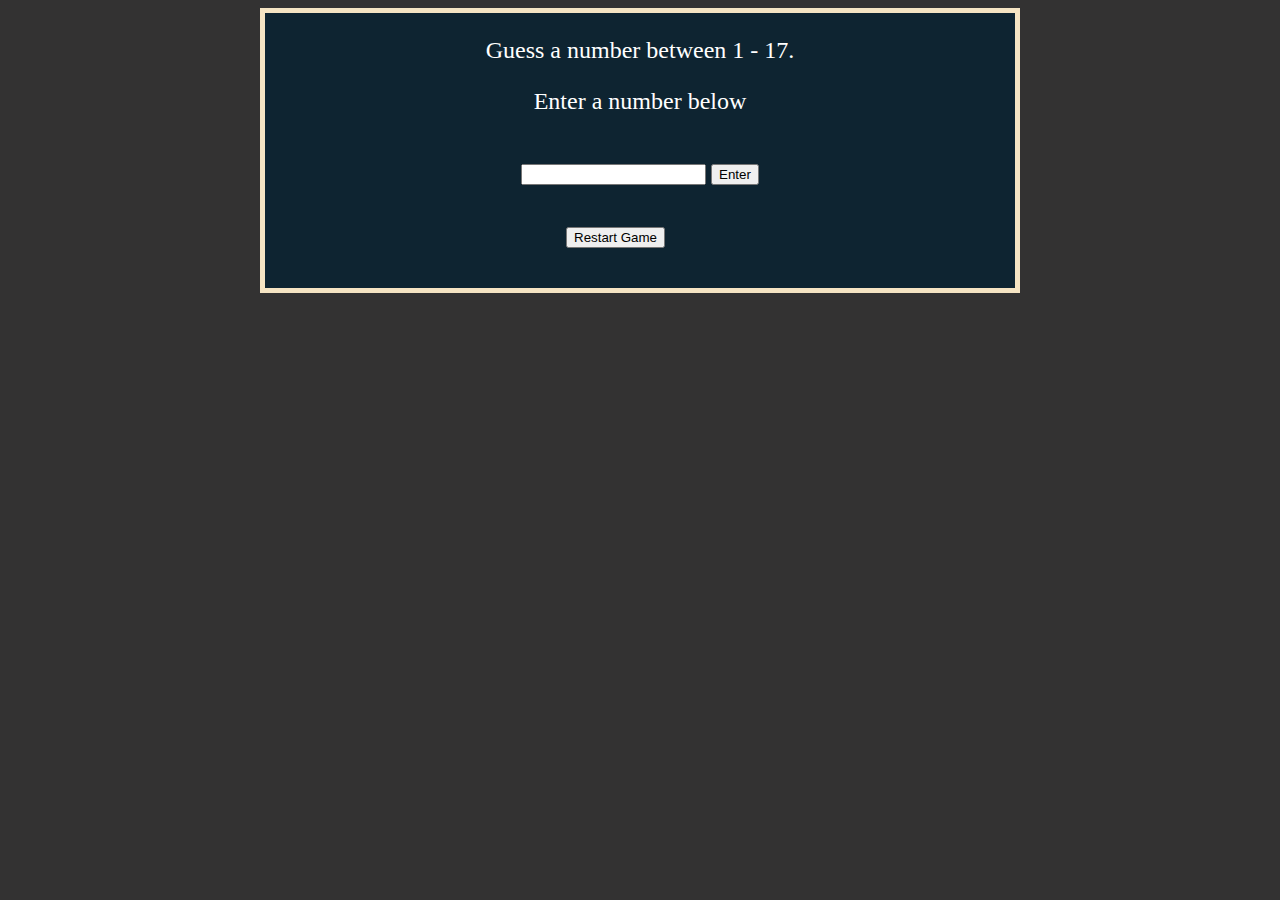
<file: 1_Geussing_game/index.html>
<!DOCTYPE html>
<html lang="en">
<head>
    <meta charset="UTF-8">
    <meta http-equiv="X-UA-Compatible" content="IE=edge">
    <meta name="viewport" content="width=device-width, initial-scale=1.0">
    <script defer src="script.js"></script>
    <link rel="stylesheet" href="style.css">
    <title>Geussing game</title>
</head>
<body>
    <div id="container">
        <p>Guess a number between 1 - 17.</p>
        <p id="outputText">Enter a number below</p>
        <input type="number" id="userInput"><button id="btn">Enter</button>
        <button class="restart-btn">Restart Game</button>
    </div>
    
</body>
</html>
</file>
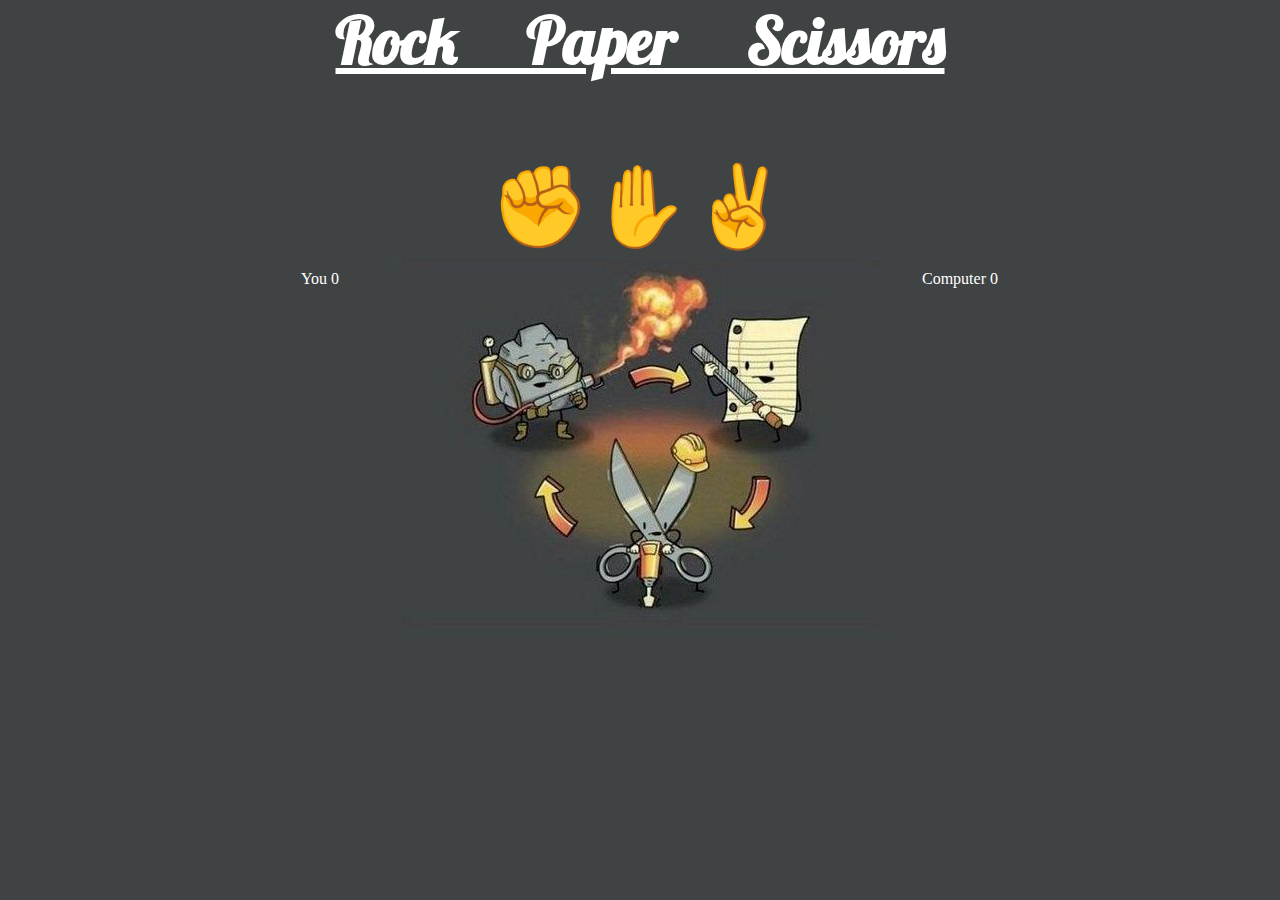
<file: 2_rock_paper_scissors/index.html>
<!DOCTYPE html>
<html lang="en">
<head>
    <meta charset="UTF-8">
    <meta http-equiv="X-UA-Compatible" content="IE=edge">
    <meta name="viewport" content="width=device-width, initial-scale=1.0">
    <script defer src="script.js"></script>
    <link rel="stylesheet" href="style.css">
    <link rel="preconnect" href="https://fonts.googleapis.com">
<link rel="preconnect" href="https://fonts.gstatic.com" crossorigin>
<link href="https://fonts.googleapis.com/css2?family=Arapey&family=Lato:wght@700&family=Lobster&family=Montserrat:wght@500&family=Oleo+Script&family=Open+Sans:wght@600&family=Roboto:wght@500&display=swap" rel="stylesheet">
    <title>Document</title>
</head>
<body>
    <header class="head">
        <h1><u>Rock &nbsp;&nbsp;&nbsp; Paper &nbsp;&nbsp;&nbsp; Scissors</u></h1>
    </header>
        <div class="selections">
            <button class="selection" data-selection="rock">✊</button>
            <button class="selection" data-selection="paper">✋</button>
            <button class="selection" data-selection="scissors">✌️</button>
        </div>
        <div class="results">
            <div class="span">
                You
            <span class="results-score" data-your-score>0</span>
            </div>
        <div class="span" data-final-column>
                Computer
            <span class="results-score" data-computer-score>0</span>
        </div>
        <!-- <div class="result-selection winner">✊</div>
        <div class="result-selection">✌️</div> -->
    </div>

</body>
</html>
</file>
<file: 1_Geussing_game/style.css>
body{   
    background-color: #333232;
}

p{
    color: White;
    font-size: 24px;
}

#container{
    position: relative;
    background-color: #0E2431;
    border: 5px solid #f5e4c3;
    height: 275px;
    width: 750px;
    margin: auto;
    text-align: center;
}

#input{
    width: 100px;
    margin: 25px auto;
}

#btn{
    margin: 25px auto auto 5px;
}

.restart-btn {
    position: absolute;
    bottom: 40px;
    right: 350px;
}
</file>
<file: 2_rock_paper_scissors/style.css>
* {
    box-sizing: border-box;
    padding: 0;
    margin: 0%;
}


body {
    background-image: url("5580240.jpg");
    background-position-x: center;
    background-color: #3F4444;
 }

.head {
    color: white;
    text-align: center;
    font-family: 'Lobster', cursive;
    font-weight: 400;
    font-size: xx-large;
}

.selections {
    display: flex;
    justify-content: center;
    margin-top: 80px;

}

.selection {
    background: none;
    border: none;
    outline: none;
    cursor: pointer;
    font-size: 5rem;
    transition: 100ms;
}

.selection:hover {
    transform: scale(1.2);
}

.results {
    margin-top: 1rem;
    display: grid;
    justify-content: center;
    grid-template-columns: repeat(2, 1fr);
    justify-items: center;
    align-items: center;
}

.result-score {
    margin-left: .1rem;
    font-size: .5rem;
    color: #333;
}

.result-selection {
    opacity: .5;
}

.result-selection.winner {
    opacity: 1;
    font-size: 1.5rem;
}

.span {
    color: white;
}
</file>
